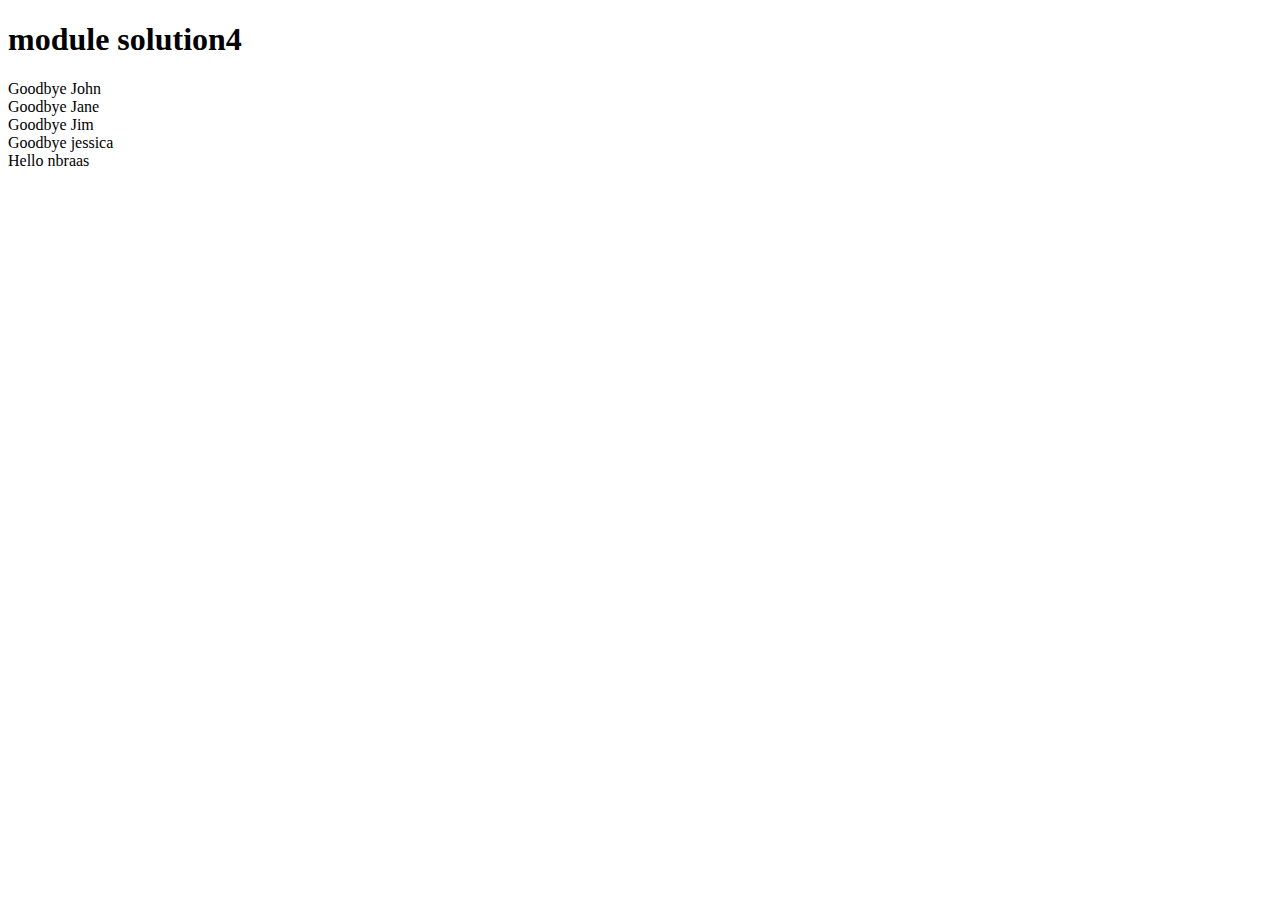
<file: mod4-solution/index.html>
<!DOCTYPE html>
<html>
<head>
  <title>module solution4</title>
  <script>
    // Array of names
    var names = ["John", "Jane", "Jim", "jessica", "nbraas"];

    // Loop over the names array
    for (var i = 0; i < names.length; i++) {
      var name = names[i];

      // Check if the name starts with 'j' or 'J'
      if (name.charAt(0).toLowerCase() === 'j') {
        console.log("Goodbye " + name);
      } else {
        console.log("Hello " + name);
      }
    }
  </script>
</head>
<body>
  <!-- Add any HTML content you want to display on the page -->
  <h1>module solution4</h1>
  <div id="output">
    <!-- The output will be displayed here -->
  </div>
  
  <script>
    // Modify the code to display the output in the HTML page
    var outputDiv = document.getElementById('output');
    var output = '';
  
    // Loop over the names array
    for (var i = 0; i < names.length; i++) {
      var name = names[i];
  
      // Check if the name starts with 'j' or 'J'
      if (name.charAt(0).toLowerCase() === 'j') {
        output += "Goodbye " + name + "<br>";
      } else {
        output += "Hello " + name + "<br>";
      }
    }
  
    // Set the output in the HTML element
    outputDiv.innerHTML = output;
  </script>
</body>
</html>
</file>
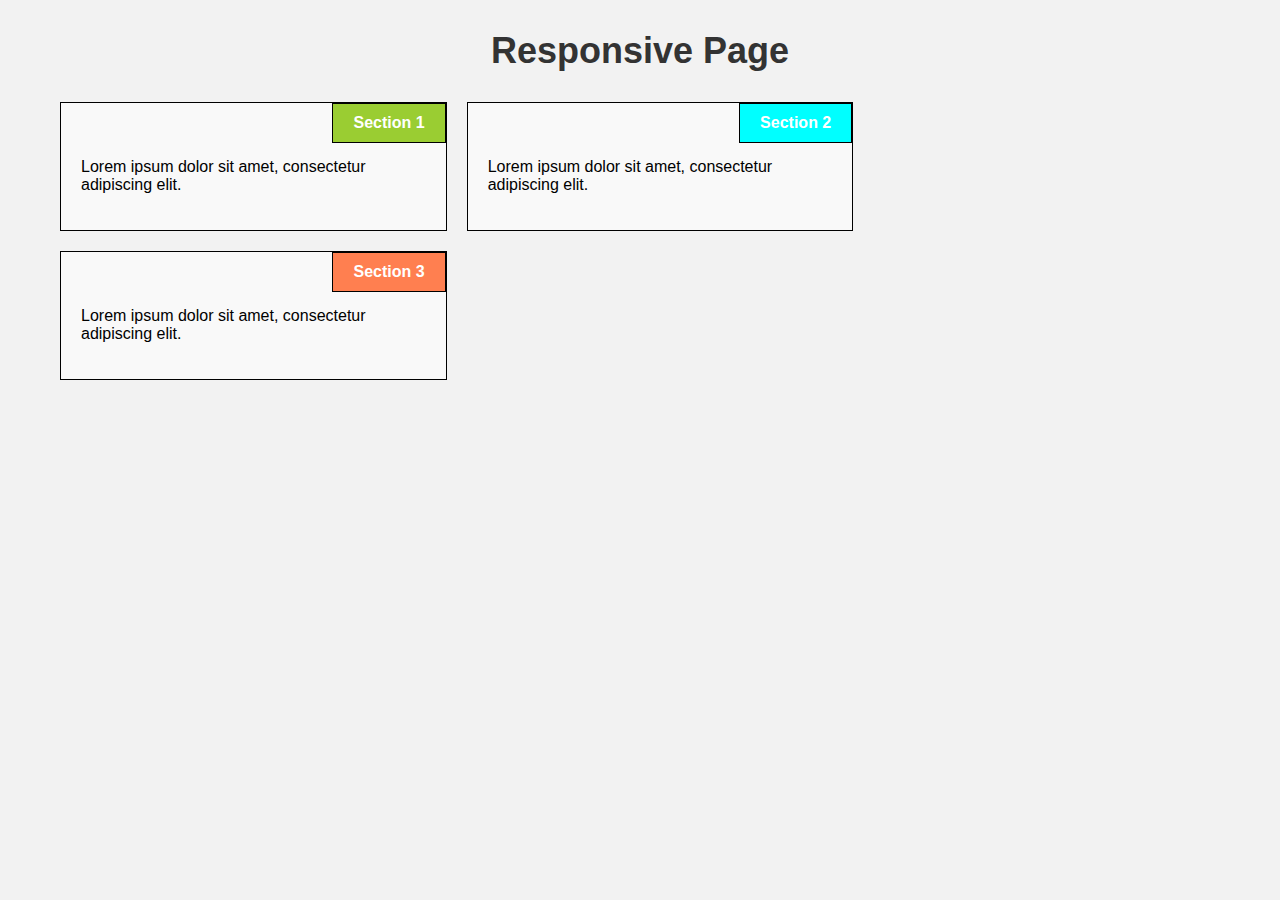
<file: module2-solution/index.html>
<!DOCTYPE html>
<html>
<head>
  <title>Module 2 Solution</title>
  <meta name="viewport" content="width=device-width, initial-scale=1.0">
  <link rel="stylesheet" href="css/styles.css">
</head>
<body>
  <div class="container">
    <h1>Responsive Page</h1>

    <section class="section">
      <h2 class="sec1 section-title">Section 1</h2>
      <p>Lorem ipsum dolor sit amet, consectetur adipiscing elit.</p>
    </section>

    <section class="section">
      <h2 class="section-title sec2">Section 2</h2>
      <p>Lorem ipsum dolor sit amet, consectetur adipiscing elit.</p>
    </section>

    <section class="section">
      <h2 class="section-title sec3">Section 3</h2>
      <p>Lorem ipsum dolor sit amet, consectetur adipiscing elit.</p>
    </section>
  </div>
</body>
</html>
</file>
<file: module2-solution/css/styles.css>
/* styles.css */

/* Common styles for all devices */
body {
  background-color: #f2f2f2;
  font-family: Arial, sans-serif;
  margin: 0;
  padding: 0;
}

h1 {
    margin: 10px;
    text-align: center;
    font-weight: bold;
    font-size: 175%;
    margin-bottom: 30px;
    
}

.container {
  max-width: 1200px;
  margin: 0 auto;
  padding: 20px;
  box-sizing: border-box;
}
p {
  margin-top: 35px;
}


.section {
  margin-bottom: 20px;
  background-color: #f9f9f9;
  padding: 20px;
  position: relative;
  box-sizing: border-box;
  border: 1px solid #000;
}

.section-title {
  position: absolute;
  top: 0;
  right: 0;
  background-color: #333;
  color: #fff;
  padding: 10px 20px;
  font-size: 16px;
  box-sizing: border-box;
  border: 1px solid #000;
}

.section-title,
.section-title h2 {
  margin: 0;
}

.section-title h2 {
  font-size: 125%;
}
.sec1{
 
    background-color: yellowgreen;
}
.sec2{
  
    background-color: cyan;
}
.sec3{
 
    background-color: coral;
}

/* Styles for desktop view (992px and above) */
@media (min-width: 992px) {
  h1 {
    font-size: 36px;
    color: #333;
  }
  .section {
    /*display: inline-block;*/
    width: 33.33%;
  /*  vertical-align: top;*/
    float: left;
    clear: none;
    margin-right: 20px;
  }

  .section:nth-child(3n) {
    margin-right: 0;
  }
}

/* Styles for tablet view (768px to 991px) */
@media (min-width: 768px) and (max-width: 991px) {
   h1 {
    font-size: 30px;
    color: #555;
  }
  .section {
    /*width: 100%;*/
    width: 50%;
   /* float: none;*/
    float: left;
    /*clear: left;*/
    clear: none;
    margin-right: 20px;
  }

  .section:nth-child(2n) {
    margin-right: 0;
  }

  .section:nth-child(3) {
    width: 100%;
    clear: both;
  }
}

/* Styles for mobile view (up to 767px) */
@media (max-width: 767px) {
   h1 {
    font-size: 24px;
    color: #777;
  }
  .section {
    width: 100%;
    float: none;
    clear: both;
    margin-bottom: 20px;
  }
}
</file>
